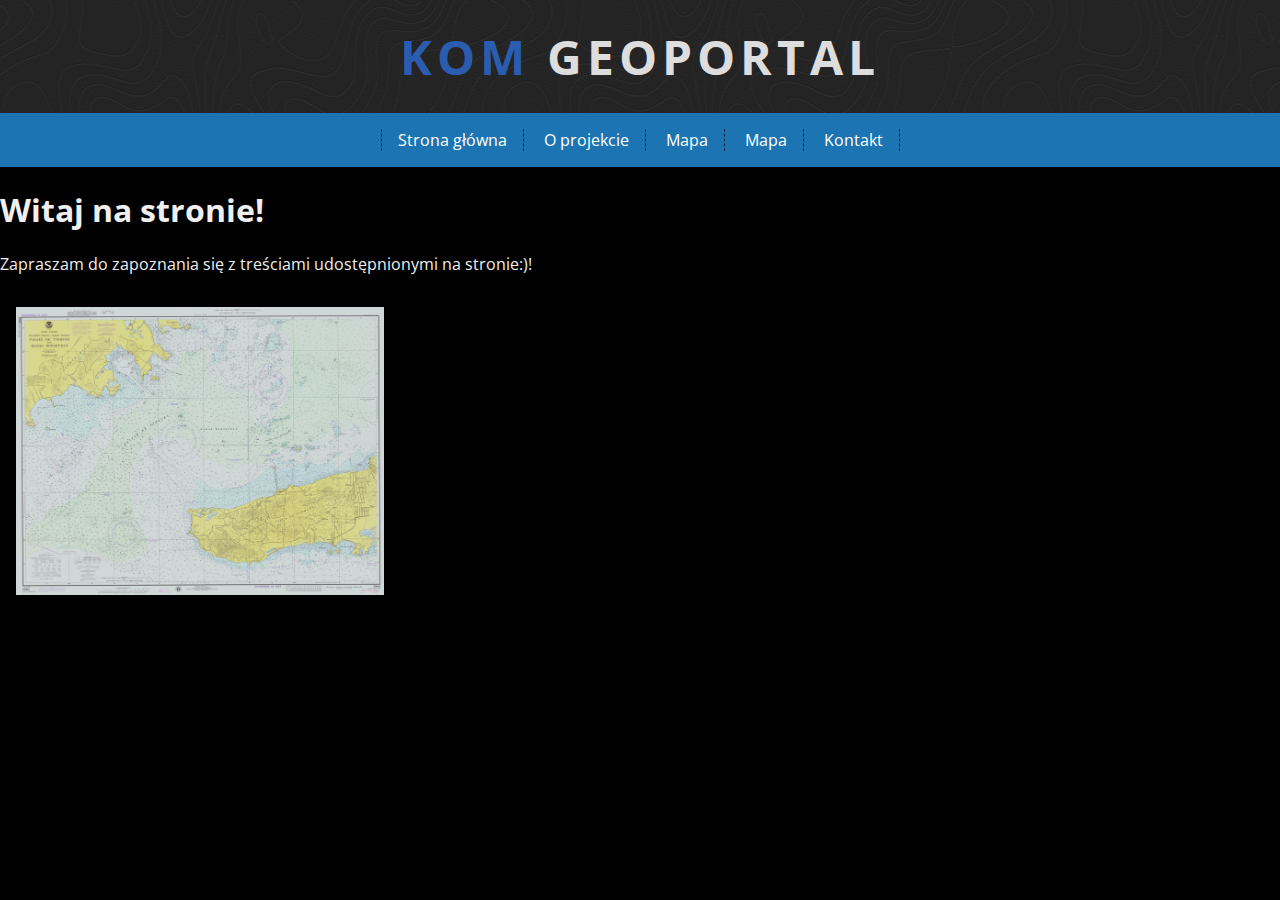
<file: index.html>
<!DOCTYPE html>
<html lang="pl">
<head>
    <meta charset="UTF-8">
    <title>KOM geoportal</title>
    <meta name="description" content="strona internetowa wykonana na potrzeby zajęć z przedmiotu KOM">
    <meta name="keywords" content="KOM, analizy terenu, ocena terenu, wojsko, pchory, geografia wojskowa">
    <meta name="author" content="Kasia">
    
    <meta http-equiv="X-Ua-Compatible" content="IE-edge, chrome=1">
    
    <link rel="stylesheet" href="main.css">
    <link href="https://fonts.googleapis.com/css?family=Open+Sans" rel="stylesheet">
</head>
<body>
   <header>
       <div id="logotyp">
           <h1 class="logo"><span style="color:#2a5daf;">KOM</span> Geoportal</h1>
        </div>
    </header>
<!--komentarz-->
    <nav>
        <ul class="menu">
           <li><a href="a">Strona główna</a></li>
            <li><a href="a">O projekcie</a></li>

            <li><a href="/mapka/mapka.html">Mapa</a></li>

            <li><a href="a">Mapa</a></li>

            <li><a href="a">Kontakt</a></li>
        </ul>
    </nav>
    <!--tutaj jest blok z mapą i opisem-->
            <header>
            <h1>Witaj na stronie!</h1>
            <p>Zapraszam do zapoznania się z treściami udostępnionymi na stronie:)!</p>
        </header>
    <div class="categories">

        <div class="subject">
            <figure>
                <a href="#"><img src="img/mapamorska.png" alt="mapamorska.png">
                </a>
            </figure>
            
        </div>
    </div>
   
    
    
</body>
</html>
</file>
<file: main.css>
body{
    background-color: black;
    color:#efefef;
    margin:0;
    font-size: 1em;
    font-family: 'Open Sans', sans-serif;
    
}

h1.logo{
    font-size: 3rem;
    font-weight: 700;
    color:#ddd;
    text-align: center;
    text-transform: uppercase;
    letter-spacing: 5px;
    margin-top: 0em;
    margin-bottom: 0em;
    padding:1.5rem;
}
#logotyp{
    background-image: url("/img/cartographer/cartographer/cartographer.png");
    
}

nav{
    background-color: #1c74b2;
    text-align: center;
}
.menu{
    list-style-type: none;
    margin: 0px;
    padding: 1rem;
    font-size: 1rem;
    min-height: 1rem;
    max-height: 200%;
    
}
.menu >li{
    display: inline-block;
    padding-left: 1rem;
    padding-right: 1rem;
    border-right: 1px dashed #0a2b42;
    
}
.menu >li:first-child{
    border-left: 1px dashed #0a2b42;
}
.menu a{
    color: #fff;
    text-decoration: none;
}
.menu a:hover{
    color: #0a2b42;
    
}
.subject{
    display: inline-block;
    width: 400px;
    
}
img{
    max-width: 100%;
    max-height: 100%;
    
}
.subject a{
    opacity: 0.9;
    
}
.subject a:hover{
    opacity:1;
}
figure{
    margin: 1em;
    padding: 0px;
    
}
.categories{
    display: flex;
    align-items: center;
    justify-content: center
<<<<<<< HEAD
}

#mymap{
    height: 70vh;
    background-color: grey;
=======
>>>>>>> eb50e368c240a11ff6d79b438af47c098a792d54
}
</file>
